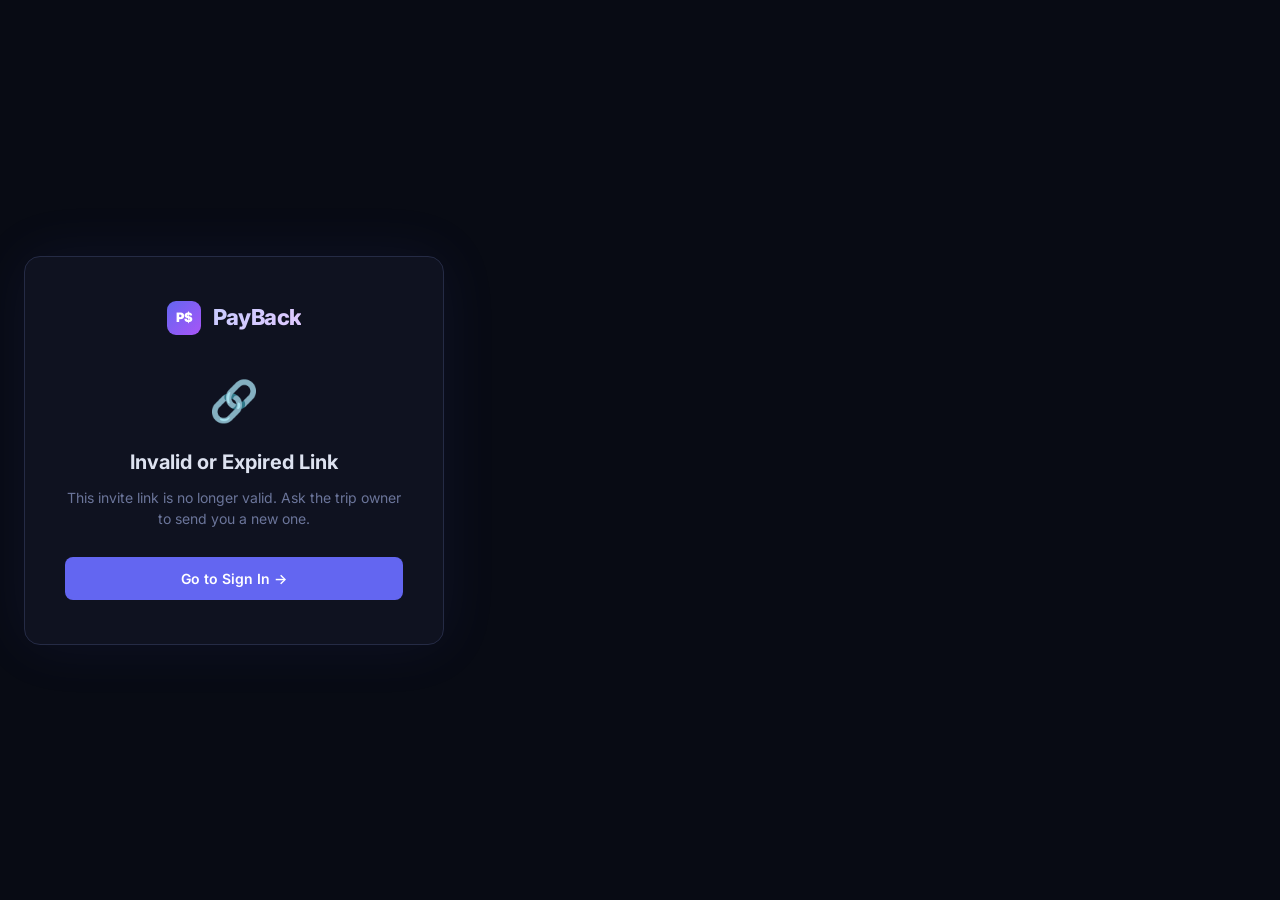
<file: templates/join_invalid.html>
<!DOCTYPE html>
<html lang="en">
<head>
  <meta charset="UTF-8" />
  <meta name="viewport" content="width=device-width, initial-scale=1.0, viewport-fit=cover" />
  <title>PayBack — Invalid Invite</title>
  <link rel="stylesheet" href="/static/style.css" />
  <link href="https://fonts.googleapis.com/css2?family=Inter:wght@300;400;500;600;700;800;900&display=swap" rel="stylesheet" />
  <style>
    html, body { overflow: auto; }
    .auth-wrap { min-height: 100vh; display: flex; align-items: center; justify-content: center; padding: 24px; }
    .auth-card {
      width: 100%; max-width: 420px;
      background: var(--surface); border: 1px solid var(--border);
      border-radius: 16px; padding: 44px 40px;
      box-shadow: 0 0 60px rgba(99,102,241,.08);
      text-align: center;
    }
    .auth-brand { display: flex; align-items: center; gap: 12px; justify-content: center; margin-bottom: 36px; }
  </style>
</head>
<body>
<div class="auth-wrap">
  <div class="auth-card">
    <div class="auth-brand">
      <div class="brand-icon">P$</div>
      <span class="brand-name" style="font-size:22px">PayBack</span>
    </div>
    <div style="font-size:40px;margin-bottom:16px">🔗</div>
    <div style="font-size:20px;font-weight:700;margin-bottom:10px">Invalid or Expired Link</div>
    <div style="font-size:14px;color:var(--muted);margin-bottom:28px">
      This invite link is no longer valid. Ask the trip owner to send you a new one.
    </div>
    <a href="/login" class="btn btn-primary" style="text-decoration:none;justify-content:center;padding:11px 0;font-size:14px;display:flex">
      Go to Sign In →
    </a>
  </div>
</div>
</body>
</html>
</file>
<file: static/style.css>
/* ================================================================
   PAYBACK — Global Stylesheet
   ================================================================ */

*, *::before, *::after { box-sizing: border-box; margin: 0; padding: 0; }

/* Remove tap highlight on interactive elements */
a, button, label, .nav-item, .cat-opt, .split-chip, .fchip, .btn, .cover-option {
  -webkit-tap-highlight-color: transparent;
}

/* Faster tap response — no double-tap-to-zoom delay on buttons */
.btn, button, .nav-item, .cat-opt, .split-chip, .fchip, .cover-option {
  touch-action: manipulation;
}

:root {
  --bg:          #080b14;
  --surface:     #0f1220;
  --surface2:    #181d31;
  --surface3:    #1f2540;
  --border:      #252b45;
  --border2:     #2e3555;
  --text:        #dde2f0;
  --muted:       #6b759a;
  --muted2:      #8d97b8;
  --accent:      #6366f1;
  --accent-lt:   #818cf8;
  --accent-glow: rgba(99,102,241,.18);
  --success:     #22c55e;
  --success-bg:  rgba(34,197,94,.12);
  --danger:      #f43f5e;
  --danger-bg:   rgba(244,63,94,.12);
  --warning:     #f59e0b;
  --warning-bg:  rgba(245,158,11,.12);
  --pink:        #ec4899;
  --teal:        #14b8a6;
  --radius:      12px;
  --radius-sm:   8px;
  --radius-xs:   6px;
  --sidebar-w:   230px;
  --topbar-h:    62px;
  --font:        'Inter', system-ui, sans-serif;
}

html, body {
  height: 100vh;
  width: 100vw;
  overflow: hidden;
  font-family: var(--font);
  font-size: 14px;
  background: var(--bg);
  color: var(--text);
  line-height: 1.5;
}

body { display: flex; }

a { text-decoration: none; color: inherit; }

/* ================================================================
   SIDEBAR
   ================================================================ */
.sidebar {
  width: var(--sidebar-w);
  flex-shrink: 0;
  height: 100vh;
  background: var(--surface);
  border-right: 1px solid var(--border);
  display: flex;
  flex-direction: column;
  overflow-y: auto;
  overflow-x: hidden;
}

.sidebar-brand {
  display: flex;
  align-items: center;
  gap: 10px;
  padding: 20px 16px 18px;
  border-bottom: 1px solid var(--border);
  flex-shrink: 0;
}

.brand-icon {
  width: 34px;
  height: 34px;
  background: linear-gradient(135deg, #6366f1 0%, #a855f7 100%);
  border-radius: 9px;
  display: grid;
  place-items: center;
  font-size: 13px;
  font-weight: 900;
  color: #fff;
  flex-shrink: 0;
  letter-spacing: -1px;
}

.brand-name {
  font-size: 18px;
  font-weight: 800;
  letter-spacing: -0.6px;
  background: linear-gradient(135deg, #c7cbff, #e0c8ff);
  -webkit-background-clip: text;
  -webkit-text-fill-color: transparent;
  background-clip: text;
}

/* nav */
.sidebar-nav {
  padding: 12px 10px;
  display: flex;
  flex-direction: column;
  gap: 2px;
  flex-shrink: 0;
}

.nav-label {
  font-size: 10px;
  font-weight: 700;
  text-transform: uppercase;
  letter-spacing: .1em;
  color: var(--muted);
  padding: 10px 8px 5px;
}

.nav-item {
  display: flex;
  align-items: center;
  gap: 10px;
  padding: 9px 10px;
  border-radius: var(--radius-sm);
  color: var(--muted2);
  font-weight: 500;
  font-size: 13.5px;
  transition: background .12s, color .12s;
}

.nav-item:hover {
  background: var(--surface2);
  color: var(--text);
}

.nav-item.active {
  background: var(--accent-glow);
  color: var(--accent-lt);
  font-weight: 600;
}

.nav-item .ni {
  width: 20px;
  height: 20px;
  display: grid;
  place-items: center;
  font-size: 15px;
  flex-shrink: 0;
  opacity: .85;
}

.nav-item.active .ni { opacity: 1; }

/* sidebar bottom */
.sidebar-bottom {
  margin-top: auto;
  padding: 14px 10px;
  border-top: 1px solid var(--border);
  flex-shrink: 0;
}

.trip-card {
  background: var(--surface2);
  border: 1px solid var(--border);
  border-radius: var(--radius);
  padding: 12px 13px;
}

.trip-card-top {
  display: flex;
  align-items: center;
  justify-content: space-between;
  margin-bottom: 10px;
}

.trip-card-label {
  font-size: 10px;
  font-weight: 700;
  text-transform: uppercase;
  letter-spacing: .08em;
  color: var(--muted);
}

.trip-card-edit {
  font-size: 11px;
  color: var(--accent);
  font-weight: 500;
}

.trip-card-edit:hover { text-decoration: underline; }

.trip-card-name {
  font-size: 14px;
  font-weight: 700;
  margin-bottom: 2px;
}

.trip-card-dates {
  font-size: 11px;
  color: var(--muted);
  margin-bottom: 10px;
}

.trip-avatars {
  display: flex;
  flex-wrap: wrap;
  gap: 5px;
}

/* ================================================================
   AVATAR
   ================================================================ */
.av {
  border-radius: 50%;
  background: var(--color, var(--accent));
  display: grid;
  place-items: center;
  font-weight: 700;
  color: #fff;
  flex-shrink: 0;
  font-size: 11px;
  width: 26px;
  height: 26px;
}

.av.lg { width: 40px; height: 40px; font-size: 15px; }
.av.md { width: 32px; height: 32px; font-size: 12px; }
.av.sm { width: 24px; height: 24px; font-size: 10px; }

/* ================================================================
   MAIN AREA
   ================================================================ */
.main {
  flex: 1;
  height: 100vh;
  display: flex;
  flex-direction: column;
  overflow: hidden;
}

/* sticky topbar */
.topbar {
  height: var(--topbar-h);
  flex-shrink: 0;
  padding: 0 28px;
  display: flex;
  align-items: center;
  justify-content: space-between;
  border-bottom: 1px solid var(--border);
  background: var(--surface);
  gap: 12px;
}

.topbar-left {
  display: flex;
  flex-direction: column;
  justify-content: center;
}

.page-title { font-size: 17px; font-weight: 700; letter-spacing: -0.3px; }
.page-sub   { font-size: 12px; color: var(--muted); }

.topbar-right { display: flex; gap: 8px; align-items: center; }

/* scrollable page body */
.page-body {
  flex: 1;
  overflow-y: auto;
  -webkit-overflow-scrolling: touch;
  overscroll-behavior-y: contain;
  padding: 24px 28px;
  display: flex;
  flex-direction: column;
  gap: 20px;
}

/* ================================================================
   BUTTONS
   ================================================================ */
.btn {
  display: inline-flex;
  align-items: center;
  gap: 6px;
  padding: 8px 16px;
  border-radius: var(--radius-sm);
  font-family: var(--font);
  font-size: 13px;
  font-weight: 600;
  cursor: pointer;
  border: none;
  transition: all .14s;
  white-space: nowrap;
}

.btn-primary {
  background: var(--accent);
  color: #fff;
}
.btn-primary:hover { background: #4f52d8; box-shadow: 0 0 18px var(--accent-glow); }

.btn-ghost {
  background: transparent;
  border: 1px solid var(--border2);
  color: var(--muted2);
}
.btn-ghost:hover { border-color: var(--text); color: var(--text); }

.btn-success {
  background: var(--success-bg);
  border: 1px solid rgba(34,197,94,.3);
  color: var(--success);
}
.btn-success:hover { background: rgba(34,197,94,.2); }

.btn-danger {
  background: var(--danger-bg);
  border: 1px solid rgba(244,63,94,.3);
  color: var(--danger);
}

.btn-sm { padding: 5px 12px; font-size: 12px; }
.btn-xs { padding: 4px 10px; font-size: 11px; border-radius: var(--radius-xs); }

/* ================================================================
   CARD
   ================================================================ */
.card {
  background: var(--surface);
  border: 1px solid var(--border);
  border-radius: var(--radius);
}

.card-head {
  padding: 16px 20px 14px;
  border-bottom: 1px solid var(--border);
  display: flex;
  align-items: center;
  justify-content: space-between;
}

.card-title {
  font-size: 14px;
  font-weight: 600;
  letter-spacing: -0.1px;
}

.card-body { padding: 20px; }

.card-link {
  font-size: 12px;
  color: var(--accent);
  font-weight: 500;
}
.card-link:hover { text-decoration: underline; }

/* ================================================================
   FORM CONTROLS
   ================================================================ */
.form-group {
  display: flex;
  flex-direction: column;
  gap: 6px;
}

.form-label {
  font-size: 11px;
  font-weight: 700;
  text-transform: uppercase;
  letter-spacing: .07em;
  color: var(--muted);
}

.form-input,
.form-select,
.form-textarea {
  background: var(--surface2);
  border: 1px solid var(--border2);
  border-radius: var(--radius-sm);
  padding: 9px 12px;
  color: var(--text);
  font-family: var(--font);
  font-size: 13px;
  outline: none;
  width: 100%;
  transition: border .13s;
}

.form-input::placeholder,
.form-textarea::placeholder { color: var(--muted); }

.form-input:focus,
.form-select:focus,
.form-textarea:focus { border-color: var(--accent); background: var(--surface3); }

.form-select option { background: var(--surface2); }

.form-textarea { resize: vertical; min-height: 72px; }

.form-row {
  display: grid;
  gap: 14px;
}

.form-row-2 { grid-template-columns: 1fr 1fr; }
.form-row-3 { grid-template-columns: 1fr 1fr 1fr; }

.input-prefix {
  position: relative;
}
.input-prefix .prefix {
  position: absolute;
  left: 10px;
  top: 50%;
  transform: translateY(-50%);
  color: var(--muted);
  font-weight: 600;
  pointer-events: none;
}
.input-prefix .form-input { padding-left: 22px; }

/* ================================================================
   TAGS
   ================================================================ */
.tag {
  display: inline-flex;
  align-items: center;
  gap: 4px;
  padding: 3px 8px;
  border-radius: 100px;
  font-size: 11px;
  font-weight: 600;
  white-space: nowrap;
}

.tag-food       { background: rgba(236,72,153,.15); color: #f472b6; }
.tag-stay       { background: rgba(99,102,241,.15);  color: #818cf8; }
.tag-transport  { background: rgba(245,158,11,.15);  color: #fbbf24; }
.tag-activity   { background: rgba(20,184,166,.15);  color: #2dd4bf; }
.tag-shopping   { background: rgba(148,163,184,.1);  color: #94a3b8; }
.tag-other      { background: rgba(148,163,184,.1);  color: #94a3b8; }

/* ================================================================
   STAT CARDS ROW
   ================================================================ */
.stats-row {
  display: grid;
  grid-template-columns: repeat(4, 1fr);
  gap: 14px;
}

.stat-card {
  background: var(--surface);
  border: 1px solid var(--border);
  border-radius: var(--radius);
  padding: 18px 20px;
  display: flex;
  flex-direction: column;
  gap: 4px;
}

.stat-card-label {
  font-size: 11px;
  font-weight: 600;
  text-transform: uppercase;
  letter-spacing: .07em;
  color: var(--muted);
}

.stat-card-value {
  font-size: 28px;
  font-weight: 700;
  letter-spacing: -0.8px;
  line-height: 1.1;
  margin-top: 2px;
}

.stat-card-sub {
  font-size: 12px;
  margin-top: 2px;
}

.col-success { color: var(--success); }
.col-danger  { color: var(--danger); }
.col-warning { color: var(--warning); }
.col-muted   { color: var(--muted); }
.col-accent  { color: var(--accent-lt); }

/* ================================================================
   PROGRESS BAR
   ================================================================ */
.progress-wrap {
  display: flex;
  flex-direction: column;
  gap: 8px;
}

.progress-header {
  display: flex;
  align-items: center;
  justify-content: space-between;
  font-size: 12px;
  color: var(--muted);
}

.progress-header strong { color: var(--text); }

.progress-track {
  height: 7px;
  background: var(--surface2);
  border-radius: 100px;
  overflow: hidden;
}

.progress-fill {
  height: 100%;
  border-radius: 100px;
  background: linear-gradient(90deg, #6366f1, #a855f7);
  transition: width .4s ease;
}

.progress-fill.warn { background: linear-gradient(90deg, #f59e0b, #ef4444); }

/* ================================================================
   CONTENT GRID (Overview)
   ================================================================ */
.content-grid {
  display: grid;
  grid-template-columns: 1fr 300px;
  gap: 18px;
  align-items: start;
  flex: 1;
}

.right-col { display: flex; flex-direction: column; gap: 18px; }

/* ================================================================
   EXPENSE ITEMS (shared)
   ================================================================ */
.expense-list { display: flex; flex-direction: column; }

.expense-row {
  display: flex;
  align-items: center;
  gap: 14px;
  padding: 12px 20px;
  border-bottom: 1px solid var(--border);
  transition: background .1s;
}

.expense-row:last-child { border-bottom: none; }
.expense-row:hover { background: var(--surface2); }

.expense-cat-icon {
  width: 36px;
  height: 36px;
  border-radius: 9px;
  display: grid;
  place-items: center;
  font-size: 16px;
  flex-shrink: 0;
}

.cat-food       { background: rgba(236,72,153,.14); }
.cat-stay       { background: rgba(99,102,241,.14); }
.cat-transport  { background: rgba(245,158,11,.14); }
.cat-activity   { background: rgba(20,184,166,.14); }
.cat-shopping   { background: rgba(148,163,184,.1); }

.expense-info { flex: 1; min-width: 0; }

.expense-name {
  font-size: 13px;
  font-weight: 500;
  white-space: nowrap;
  overflow: hidden;
  text-overflow: ellipsis;
}

.expense-meta {
  font-size: 11.5px;
  color: var(--muted);
  margin-top: 1px;
}

.expense-meta b { color: var(--muted2); font-weight: 500; }

.expense-amount {
  font-size: 14px;
  font-weight: 700;
  text-align: right;
}

.expense-right {
  display: flex;
  flex-direction: column;
  align-items: flex-end;
  gap: 4px;
}

/* ================================================================
   CATEGORY BARS (Overview)
   ================================================================ */
.cat-breakdown { display: flex; flex-direction: column; gap: 13px; }

.cat-row {
  display: grid;
  grid-template-columns: 80px 1fr 40px;
  gap: 10px;
  align-items: center;
  font-size: 12px;
  color: var(--muted2);
}

.cat-row-left {
  display: flex;
  align-items: center;
  gap: 7px;
}

.cat-dot {
  width: 7px;
  height: 7px;
  border-radius: 50%;
  flex-shrink: 0;
}

.cat-bar-track {
  height: 5px;
  background: var(--surface2);
  border-radius: 100px;
  overflow: hidden;
}

.cat-bar { height: 100%; border-radius: 100px; opacity: .9; }

.cat-pct { text-align: right; font-weight: 600; color: var(--text); font-size: 12px; }

/* ================================================================
   BALANCE LIST (Overview)
   ================================================================ */
.balance-rows { display: flex; flex-direction: column; }

.balance-row {
  display: flex;
  align-items: center;
  gap: 10px;
  padding: 11px 20px;
  border-bottom: 1px solid var(--border);
}

.balance-row:last-child { border-bottom: none; }

.balance-av-pair {
  display: flex;
  align-items: center;
  gap: 5px;
  flex-shrink: 0;
}

.balance-arrow { font-size: 11px; color: var(--muted); }

.balance-desc { flex: 1; font-size: 12px; color: var(--muted2); }
.balance-desc b { color: var(--text); font-weight: 500; }

.balance-amt { font-size: 13px; font-weight: 700; color: var(--danger); }
.balance-amt.get { color: var(--success); }

/* ================================================================
   EXPENSES PAGE
   ================================================================ */
.expenses-layout {
  display: grid;
  grid-template-columns: 320px 1fr;
  gap: 20px;
  align-items: start;
  flex: 1;
}

/* add form */
.add-form { display: flex; flex-direction: column; gap: 16px; }

.add-form .card-body {
  display: flex;
  flex-direction: column;
  gap: 14px;
}

.cat-picker {
  display: flex;
  flex-wrap: wrap;
  gap: 7px;
}

.cat-opt {
  padding: 6px 11px;
  border-radius: var(--radius-xs);
  font-size: 12px;
  font-weight: 500;
  border: 1px solid var(--border2);
  background: var(--surface2);
  color: var(--muted2);
  cursor: pointer;
  transition: all .12s;
}

.cat-opt:hover { border-color: var(--accent); color: var(--accent-lt); }
.cat-opt.active,
.cat-opt:has(input:checked) { border-color: var(--accent); background: var(--accent-glow); color: var(--accent-lt); }

.split-opts {
  display: flex;
  flex-wrap: wrap;
  gap: 7px;
}

.split-chip {
  padding: 5px 11px;
  border-radius: 100px;
  font-size: 12px;
  font-weight: 500;
  border: 1px solid var(--border2);
  background: var(--surface2);
  color: var(--muted2);
  cursor: pointer;
  transition: all .12s;
}

.split-chip.on,
.split-chip:has(input:checked) { background: var(--accent-glow); border-color: var(--accent); color: var(--accent-lt); }

/* expense table */
.filter-row {
  display: flex;
  align-items: center;
  gap: 10px;
  flex-wrap: wrap;
}

.search-wrap {
  position: relative;
  flex: 1;
  min-width: 180px;
}

.search-wrap .search-icon {
  position: absolute;
  left: 10px;
  top: 50%;
  transform: translateY(-50%);
  color: var(--muted);
  font-size: 13px;
  pointer-events: none;
}

.search-wrap .form-input { padding-left: 32px; }

.filter-chips { display: flex; gap: 6px; }

.fchip {
  padding: 6px 13px;
  border-radius: 100px;
  font-size: 12px;
  font-weight: 500;
  border: 1px solid var(--border2);
  background: var(--surface2);
  color: var(--muted2);
  cursor: pointer;
  transition: all .12s;
}

.fchip.active,
.fchip:has(input:checked) { border-color: var(--accent); background: var(--accent-glow); color: var(--accent-lt); }
.fchip:hover { border-color: var(--muted2); color: var(--text); }

/* full expense table */
.expense-table { width: 100%; border-collapse: collapse; }

.expense-table th {
  text-align: left;
  padding: 11px 14px;
  font-size: 11px;
  font-weight: 700;
  text-transform: uppercase;
  letter-spacing: .07em;
  color: var(--muted);
  border-bottom: 1px solid var(--border);
  background: var(--surface2);
}

.expense-table th:first-child { border-radius: var(--radius-sm) 0 0 0; }
.expense-table th:last-child  { border-radius: 0 var(--radius-sm) 0 0; }

.expense-table td {
  padding: 11px 14px;
  font-size: 13px;
  border-bottom: 1px solid var(--border);
  vertical-align: middle;
}

.expense-table tr:last-child td { border-bottom: none; }
.expense-table tr:hover td { background: var(--surface2); }

.expense-table .amt { font-weight: 700; text-align: right; }

.td-desc-main { font-weight: 500; }
.td-desc-sub  { font-size: 11px; color: var(--muted); margin-top: 1px; }

.td-payer {
  display: flex;
  align-items: center;
  gap: 7px;
}

.action-btns {
  display: flex;
  gap: 5px;
  opacity: 0;
  transition: opacity .12s;
}

.expense-table tr:hover .action-btns { opacity: 1; }

/* ================================================================
   BALANCES PAGE
   ================================================================ */
.member-grid {
  display: grid;
  grid-template-columns: repeat(5, 1fr);
  gap: 14px;
}

.member-card {
  background: var(--surface);
  border: 1px solid var(--border);
  border-radius: var(--radius);
  padding: 20px 16px;
  display: flex;
  flex-direction: column;
  align-items: center;
  gap: 12px;
  text-align: center;
}

.member-card-name {
  font-size: 14px;
  font-weight: 700;
}

.member-stats {
  width: 100%;
  display: flex;
  flex-direction: column;
  gap: 7px;
}

.member-stat-row {
  display: flex;
  justify-content: space-between;
  font-size: 12px;
}

.member-stat-label { color: var(--muted); }
.member-stat-val   { font-weight: 600; }

.member-divider {
  width: 100%;
  height: 1px;
  background: var(--border);
}

.member-net {
  width: 100%;
  padding: 8px 10px;
  border-radius: var(--radius-sm);
  text-align: center;
  font-size: 13px;
  font-weight: 700;
}

.member-net.positive { background: var(--success-bg); color: var(--success); }
.member-net.negative { background: var(--danger-bg);  color: var(--danger);  }
.member-net.even     { background: var(--surface2);    color: var(--muted);   }

/* contribution bar */
.contrib-section { display: flex; flex-direction: column; gap: 14px; }

.contrib-row {
  display: grid;
  grid-template-columns: 32px 120px 1fr 70px;
  gap: 10px;
  align-items: center;
}

.contrib-bar-track {
  height: 7px;
  background: var(--surface2);
  border-radius: 100px;
  overflow: hidden;
}

.contrib-bar {
  height: 100%;
  border-radius: 100px;
}

.contrib-meta {
  display: flex;
  flex-direction: column;
}

.contrib-name { font-size: 13px; font-weight: 500; }
.contrib-sub  { font-size: 11px; color: var(--muted); }
.contrib-val  { font-size: 13px; font-weight: 700; text-align: right; }

/* transaction table (balances) */
.txn-table { width: 100%; border-collapse: collapse; }

.txn-table th {
  text-align: left;
  padding: 10px 16px;
  font-size: 11px;
  font-weight: 700;
  text-transform: uppercase;
  letter-spacing: .07em;
  color: var(--muted);
  border-bottom: 1px solid var(--border);
  background: var(--surface2);
}

.txn-table td {
  padding: 11px 16px;
  font-size: 13px;
  border-bottom: 1px solid var(--border);
  vertical-align: middle;
}

.txn-table tr:last-child td { border-bottom: none; }
.txn-table tr:hover td { background: rgba(255,255,255,.02); }

/* ================================================================
   SETTLE UP PAGE
   ================================================================ */
.settle-grid {
  display: grid;
  grid-template-columns: 1fr 1fr;
  gap: 14px;
}

.debt-card {
  background: var(--surface);
  border: 1px solid var(--border);
  border-radius: var(--radius);
  padding: 20px;
  display: flex;
  flex-direction: column;
  gap: 14px;
}

.debt-top {
  display: flex;
  align-items: center;
  gap: 0;
}

.debt-from {
  display: flex;
  flex-direction: column;
  align-items: center;
  gap: 5px;
  flex: 1;
  text-align: center;
}

.debt-to {
  display: flex;
  flex-direction: column;
  align-items: center;
  gap: 5px;
  flex: 1;
  text-align: center;
}

.debt-name { font-size: 12px; font-weight: 600; color: var(--muted2); }

.debt-arrow {
  display: flex;
  flex-direction: column;
  align-items: center;
  gap: 3px;
  padding: 0 10px;
  flex-shrink: 0;
}

.debt-arrow-icon { font-size: 18px; color: var(--warning); }
.debt-arrow-line {
  width: 40px;
  height: 2px;
  background: linear-gradient(90deg, var(--danger), var(--warning));
  border-radius: 2px;
}

.debt-amount {
  text-align: center;
  font-size: 24px;
  font-weight: 800;
  letter-spacing: -0.5px;
  color: var(--warning);
}

.debt-desc {
  font-size: 12px;
  color: var(--muted);
  text-align: center;
}

.debt-actions { display: flex; gap: 8px; }
.debt-actions .btn { flex: 1; justify-content: center; }

.settled-section { opacity: .55; }
.settled-section .debt-card {
  border-style: dashed;
  position: relative;
}

.settled-badge {
  position: absolute;
  top: 12px;
  right: 12px;
  background: var(--success-bg);
  color: var(--success);
  border: 1px solid rgba(34,197,94,.25);
  border-radius: 100px;
  padding: 2px 8px;
  font-size: 10px;
  font-weight: 700;
  text-transform: uppercase;
  letter-spacing: .06em;
}

.section-heading {
  font-size: 13px;
  font-weight: 700;
  color: var(--muted2);
  text-transform: uppercase;
  letter-spacing: .07em;
  padding-bottom: 10px;
  border-bottom: 1px solid var(--border);
}

/* ================================================================
   TRIP PAGE
   ================================================================ */
.trip-layout {
  display: grid;
  grid-template-columns: 1fr 360px;
  gap: 20px;
  align-items: start;
}

.trip-left { display: flex; flex-direction: column; gap: 18px; }
.trip-right { display: flex; flex-direction: column; gap: 18px; }

.cover-picker {
  display: flex;
  gap: 10px;
  flex-wrap: wrap;
}

.cover-option {
  width: 52px;
  height: 52px;
  border-radius: var(--radius-sm);
  display: grid;
  place-items: center;
  font-size: 22px;
  border: 2px solid transparent;
  cursor: pointer;
  transition: all .12s;
  background: var(--surface2);
}

.cover-option:hover { border-color: var(--border2); }
.cover-option.active,
.cover-option:has(input:checked) { border-color: var(--accent); box-shadow: 0 0 0 3px var(--accent-glow); }

/* members manager */
.member-manager { display: flex; flex-direction: column; gap: 0; }

.member-row {
  display: flex;
  align-items: center;
  gap: 12px;
  padding: 10px 20px;
  border-bottom: 1px solid var(--border);
  transition: background .1s;
}

.member-row:hover { background: var(--surface2); }
.member-row:last-of-type { border-bottom: none; }

.member-row-info { flex: 1; }
.member-row-name { font-size: 13px; font-weight: 600; }
.member-row-email { font-size: 11px; color: var(--muted); }

.member-role {
  font-size: 10px;
  font-weight: 700;
  text-transform: uppercase;
  letter-spacing: .06em;
  padding: 2px 7px;
  border-radius: 100px;
  background: var(--accent-glow);
  color: var(--accent-lt);
}

.add-member-row {
  padding: 14px 20px;
  border-top: 1px solid var(--border);
  display: flex;
  gap: 8px;
  align-items: center;
  background: var(--surface2);
  border-radius: 0 0 var(--radius) var(--radius);
}

.add-member-row .form-input { flex: 1; }

/* budget calc */
.budget-calc {
  display: flex;
  flex-direction: column;
  gap: 12px;
}

.budget-split-row {
  display: flex;
  justify-content: space-between;
  align-items: center;
  padding: 10px 0;
  border-bottom: 1px solid var(--border);
  font-size: 13px;
}

.budget-split-row:last-child { border-bottom: none; }
.budget-split-label { color: var(--muted); }
.budget-split-val { font-weight: 700; }

/* ================================================================
   SCROLLBAR
   ================================================================ */
::-webkit-scrollbar { width: 5px; height: 5px; }
::-webkit-scrollbar-track { background: transparent; }
::-webkit-scrollbar-thumb { background: var(--border2); border-radius: 100px; }
::-webkit-scrollbar-thumb:hover { background: var(--muted); }

/* ================================================================
   RESPONSIVE
   ================================================================ */
@media (max-width: 1280px) {
  .member-grid { grid-template-columns: repeat(3, 1fr); }
  .stats-row   { grid-template-columns: repeat(2, 1fr); }
}

@media (max-width: 1100px) {
  .content-grid    { grid-template-columns: 1fr; }
  .expenses-layout { grid-template-columns: 1fr; }
  .trip-layout     { grid-template-columns: 1fr; }
  .settle-grid     { grid-template-columns: 1fr; }
}

@media (max-width: 860px) {
  :root { --sidebar-w: 60px; }
  .brand-name, .nav-item span:not(.ni), .nav-label,
  .sidebar-bottom .trip-card-name,
  .sidebar-bottom .trip-card-dates,
  .sidebar-bottom .trip-card-label,
  .sidebar-bottom .trip-card-edit { display: none; }
  .sidebar-brand { justify-content: center; padding: 16px 10px; }
  .nav-item { justify-content: center; padding: 10px; }
  .trip-avatars { justify-content: center; }
}

/* ================================================================
   MOBILE-ONLY LOGOUT BUTTON (hidden on desktop)
   ================================================================ */
.mobile-logout {
  display: none;
}

/* ================================================================
   GLOBE CANVAS + GLASSMORPHISM
   ================================================================ */

#globe-canvas {
  position: fixed;
  top: 0; left: 0;
  width: 100vw; height: 100vh;
  z-index: 0;
  pointer-events: none;
}

/* Lift UI above the canvas */
.sidebar { position: relative; z-index: 1; }
.main    { position: relative; z-index: 1; }

/* Glass sidebar */
.sidebar {
  background: rgba(9, 12, 28, 0.78);
  backdrop-filter: blur(20px);
  -webkit-backdrop-filter: blur(20px);
}

/* Glass topbar */
.topbar {
  background: rgba(9, 12, 28, 0.55);
  backdrop-filter: blur(14px);
  -webkit-backdrop-filter: blur(14px);
}

/* Glass cards */
.card,
.member-card,
.debt-card {
  background: rgba(12, 16, 34, 0.72);
  backdrop-filter: blur(14px);
  -webkit-backdrop-filter: blur(14px);
}

/* Stat cards need a heavier background so the globe glare doesn't bleed through */
.stat-card {
  background: rgba(10, 13, 30, 0.88);
  backdrop-filter: blur(18px);
  -webkit-backdrop-filter: blur(18px);
  box-shadow: 0 2px 16px rgba(0,0,0,0.35);
}

/* Trip card in sidebar */
.trip-card {
  background: rgba(20, 26, 52, 0.65);
  backdrop-filter: blur(10px);
  -webkit-backdrop-filter: blur(10px);
}

/* ================================================================
   MOBILE — Bottom navigation bar  (≤ 600px)
   ================================================================ */
@media (max-width: 600px) {
  :root {
    --sidebar-w: 0px;
    --topbar-h:  52px;
  }

  /* ── Bottom nav bar ───────────────────────────────────── */
  .sidebar {
    position: fixed !important;
    bottom: 0; left: 0; top: auto;
    width: 100vw !important;
    height: 58px;
    flex-direction: row;
    border-right: none;
    border-top: 1px solid var(--border);
    overflow: hidden;
    z-index: 100;
  }

  .sidebar-brand,
  .sidebar-bottom { display: none; }

  .sidebar-nav {
    flex-direction: row;
    width: 100%;
    padding: 0;
    gap: 0;
  }

  .nav-label { display: none; }

  .nav-item {
    flex: 1;
    flex-direction: column !important;
    gap: 3px;
    padding: 6px 4px !important;
    justify-content: center;
    align-items: center;
    border-radius: 0;
    font-size: 10px;
  }

  /* Re-show text labels as tiny captions */
  .nav-item > span:not(.ni) {
    display: block !important;
    font-size: 9px;
    font-weight: 600;
    letter-spacing: .02em;
    line-height: 1;
  }

  .ni { font-size: 18px; line-height: 1; }

  /* ── Main area ────────────────────────────────────────── */
  .main   { height: calc(100vh - 58px); }

  .topbar { padding: 0 16px; }

  .page-body {
    padding: 14px 14px;
    gap: 14px;
    padding-bottom: 20px;
  }

  /* Hide secondary topbar actions that don't fit */
  .topbar-right .btn-ghost:not(:last-child) { display: none; }

  /* Subtitle line is too long on small screens */
  .page-sub { display: none; }

  /* ── Stat cards ───────────────────────────────────────── */
  .stats-row {
    grid-template-columns: 1fr 1fr;
    gap: 10px;
  }
  .stat-card-value { font-size: 22px; }
  .stat-card       { padding: 14px 16px; }

  /* ── Member grid (balances) ───────────────────────────── */
  .member-grid {
    grid-template-columns: 1fr 1fr;
    gap: 10px;
  }
  .member-card { padding: 16px 12px; }

  /* ── Contribution breakdown ───────────────────────────── */
  .contrib-row {
    grid-template-columns: 28px 1fr 46px;
    gap: 8px;
  }
  .contrib-meta { display: none; }

  /* ── Settle up ────────────────────────────────────────── */
  .settle-grid { grid-template-columns: 1fr; }
  .debt-amount { font-size: 20px; }

  /* ── Form rows ────────────────────────────────────────── */
  .form-row-2,
  .form-row-3 { grid-template-columns: 1fr !important; }

  /* ── Expenses page ────────────────────────────────────── */
  .expenses-layout { grid-template-columns: 1fr; }

  /* ── Trip page ────────────────────────────────────────── */
  .trip-layout  { grid-template-columns: 1fr; }
  .cover-picker { gap: 8px; }
  .cover-option { width: 44px; height: 44px; font-size: 20px; }

  /* ── Tables — horizontal scroll ──────────────────────── */
  .txn-table,
  .expense-table { font-size: 12px; }

  .txn-table th,
  .txn-table td,
  .expense-table th,
  .expense-table td { padding: 9px 10px; }

  /* ── iOS Safari — prevent auto-zoom on inputs ─────────── */
  .form-input,
  .form-select,
  .form-textarea { font-size: 16px; }

  /* ── Action buttons — always visible on touch ──────────── */
  .action-btns { opacity: 1; }

  /* ── Stats row — override any inline grid-template ──────── */
  .stats-row { grid-template-columns: 1fr 1fr !important; }

  /* ── Contribution breakdown — restore name label ────────── */
  .contrib-meta { display: flex; }
  .contrib-sub  { display: none; }
  .contrib-name { font-size: 11px; }
  .contrib-row  { grid-template-columns: 28px 70px 1fr 46px; gap: 6px; }

  /* ── Safe area insets for notched iPhones ──────────────── */
  .sidebar {
    height: calc(58px + env(safe-area-inset-bottom));
    padding-bottom: env(safe-area-inset-bottom);
  }
  .main {
    height: calc(100vh - 58px - env(safe-area-inset-bottom));
  }

  /* ── Topbar right — wrap buttons if needed ─────────────── */
  .topbar-right { flex-wrap: wrap; gap: 6px; }

  /* ── Mobile logout button ───────────────────────────────── */
  .mobile-logout {
    display: inline-flex;
    align-items: center;
    font-size: 12px;
    font-weight: 500;
    color: var(--muted);
    padding: 7px 12px;
    background: var(--surface2);
    border: 1px solid var(--border);
    border-radius: var(--radius-xs);
    white-space: nowrap;
    touch-action: manipulation;
  }

  /* ── Touch targets — minimum 44px hit area ─────────────── */
  .btn-xs { padding: 7px 12px; }
  .btn-sm { padding: 7px 14px; }
}

/* ================================================================
   VERY SMALL  (≤ 420px)
   ================================================================ */
@media (max-width: 420px) {
  .stats-row   { grid-template-columns: 1fr !important; }
  .member-grid { grid-template-columns: 1fr; }

  .stat-card-value { font-size: 20px; }
  .debt-amount     { font-size: 18px; }

  .topbar  { padding: 0 12px; }
  .page-body { padding: 10px; }

  .debt-actions { flex-direction: column; }

  /* Contribution breakdown — single column layout */
  .contrib-row { grid-template-columns: 28px 1fr 46px; }
  .contrib-meta { display: none; }
}
</file>
